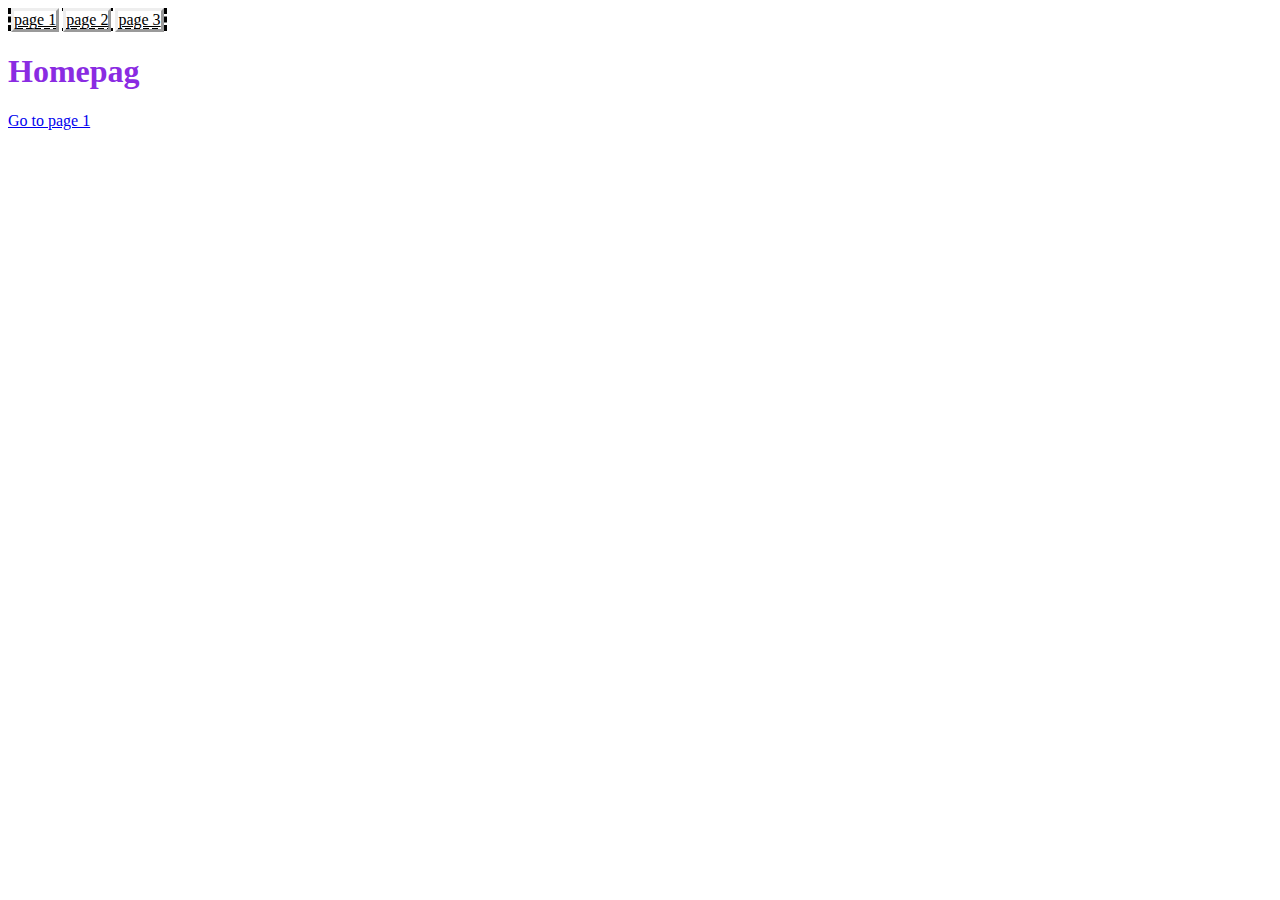
<file: index.html>
<!DOCTYPE html>

<html>

    <head>
        <link rel="stylesheet" href="styles.css">

    </head>

    <body>
        
        <u1 class="nav"> 
            <li><a href="page1.html">page 1 </a></li>
            <li><a href="">page 2</a></li>
            <li><a href="">page 3</a></li>
        </u1>

        <h1>
            Homepag
        </h1>

        
    <a href="page1.html">Go to page 1</a>


    </body>


</html>
</file>
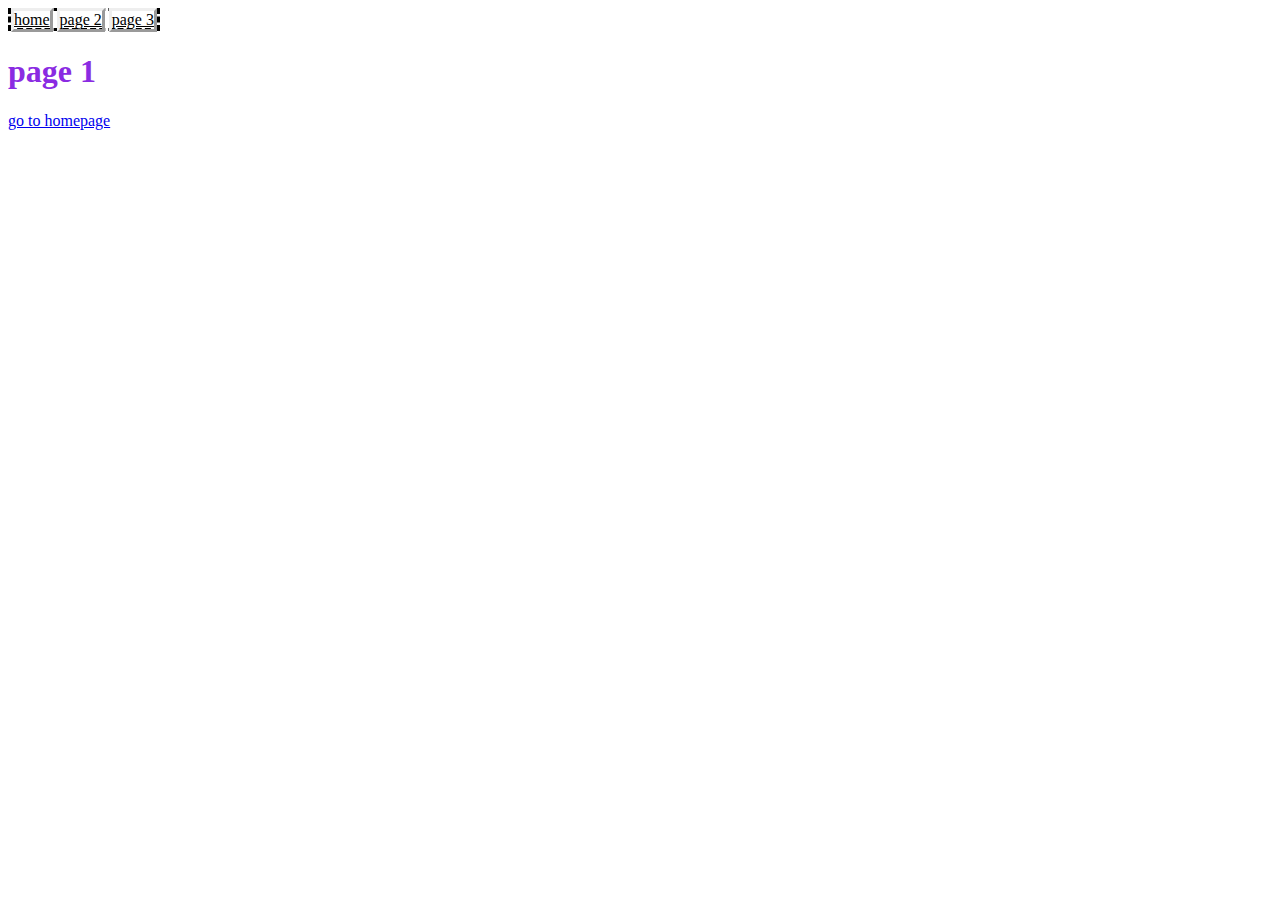
<file: page1.html>
<!DOCTYPE html>

<html>

    <head>
        <link rel="stylesheet" href="styles.css">

    </head>

    <body>
        
        <u1 class="nav"> 
            <li><a href="index.html">home</a></li>
            <li><a href="">page 2</a></li>
            <li><a href="">page 3</a></li>
        </u1>
        <h1>
            page 1
        </h1>

    <a href="index.html">go to homepage </a>

    </body>






    

</html>
</file>
<file: styles.css>
h1 {
    color: blueviolet;
}

.nav{
    list-style: none;
    padding-left: 0;

    border-style: dashed;

    width: 50vw;
    margin: auto;

    text-align: center;
}

.nav>li {
    border: outset;
    display: inline-block;
}

.nav>li>a{
    text-decoration-color: none;
    color: black;

}

.nav>li>a:hover {
    background-color: bisque;
}
</file>
